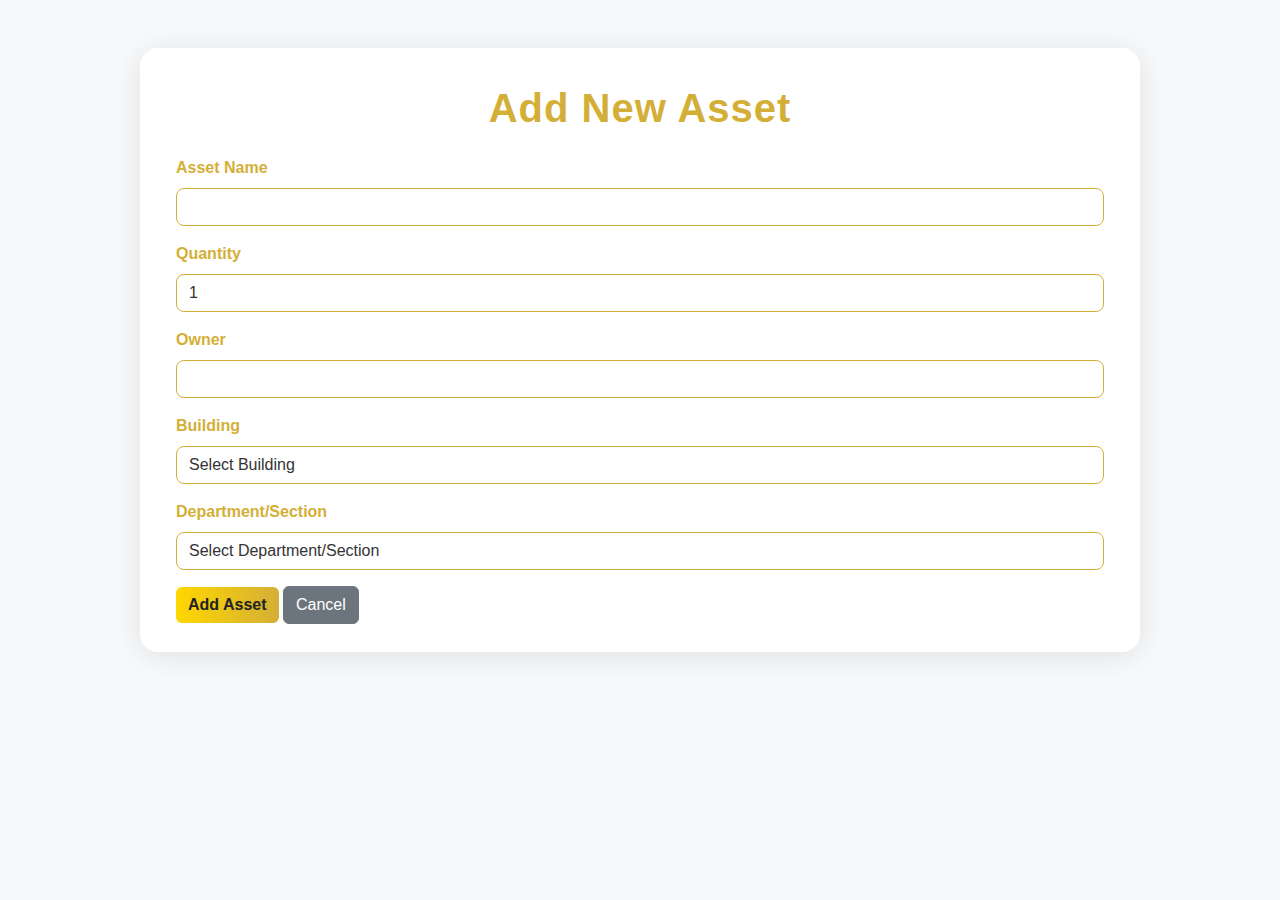
<file: templates/add_asset.html>
<!DOCTYPE html>
<html lang="en">
<head>
    <meta charset="UTF-8">
    <meta name="viewport" content="width=device-width, initial-scale=1.0">
    <title>Add Asset</title>
    <link rel="stylesheet" href="https://cdn.jsdelivr.net/npm/bootstrap@5.3.0/dist/css/bootstrap.min.css">
    <link rel="stylesheet" href="/static/style.css">
</head>
<body>
<div class="container mt-5">
    <h1 class="mb-4">Add New Asset</h1>
    <form method="post">
        <div class="mb-3">
            <label for="name" class="form-label">Asset Name</label>
            <input type="text" class="form-control" id="name" name="name" required>
        </div>
        <div class="mb-3">
            <label for="quantity" class="form-label">Quantity</label>
            <input type="number" class="form-control" id="quantity" name="quantity" min="1" value="1" required>
        </div>
        <div class="mb-3">
            <label for="owner" class="form-label">Owner</label>
            <input type="text" class="form-control" id="owner" name="owner" required>
        </div>
        <div class="mb-3">
            <label for="building" class="form-label">Building</label>
            <select class="form-select" id="building" name="building" required>
                <option value="">Select Building</option>
                <option value="HO">HO (Head Office)</option>
                <option value="Kucu Maabela">Kucu Maabela</option>
            </select>
        </div>
        <div class="mb-3">
            <label for="department" class="form-label">Department/Section</label>
            <select class="form-select" id="department" name="department" required>
                <option value="">Select Department/Section</option>
            </select>
        </div>
        <button type="submit" class="btn btn-success">Add Asset</button>
        <a href="/" class="btn btn-secondary">Cancel</a>
    </form>
</div>
<script>
    const departmentOptions = {
        'HO': ['HR', 'Finance', 'IT', 'Purchasing', 'PR'],
        'Kucu Maabela': ['Kitchen', 'Dining', 'Recipient', 'Store']
    };
    document.getElementById('building').addEventListener('change', function() {
        const building = this.value;
        const departmentSelect = document.getElementById('department');
        departmentSelect.innerHTML = '<option value="">Select Department/Section</option>';
        if (departmentOptions[building]) {
            departmentOptions[building].forEach(function(dep) {
                const opt = document.createElement('option');
                opt.value = dep;
                opt.textContent = dep;
                departmentSelect.appendChild(opt);
            });
        }
    });
</script>
</body>
</html>
</file>
<file: static/style.css>
body {
    background: #f8f9fa;
    font-family: 'Montserrat', 'Roboto', Arial, sans-serif;
    color: #333;
}

.container {
    max-width: 1000px;
    background: #ffffff;
    border-radius: 18px;
    box-shadow: 0 4px 32px rgba(0,0,0,0.1);
    padding: 36px 36px 28px 36px;
    margin-top: 48px;
}

.header-logo {
    display: flex;
    flex-direction: column;
    align-items: center;
    margin-bottom: 10px;
}

.header-logo img {
    height: 70px;
    max-width: 200px;
    object-fit: contain;
    margin-bottom: 8px;
}

h1, .modal-title {
    color: #D4AF37;
    font-weight: 700;
    letter-spacing: 1px;
    text-align: center;
    margin-bottom: 0.5rem;
}

.gold-divider {
    width: 80px;
    height: 4px;
    background: linear-gradient(90deg, #FFD700 0%, #D4AF37 100%);
    border-radius: 2px;
    margin: 0 auto 24px auto;
}

.filters-row {
    display: flex;
    flex-wrap: wrap;
    gap: 16px;
    align-items: flex-end;
    margin-bottom: 18px;
    justify-content: space-between;
}

.filters-row .form-label {
    margin-bottom: 4px;
}

#addAssetBtn {
    min-width: 180px;
    font-size: 1.1em;
    padding: 10px 0;
    box-shadow: 0 2px 8px #D4AF37aa;
    border-radius: 8px;
    margin-top: 8px;
}

.btn-primary, .page-link.active, .btn-success {
    background: linear-gradient(90deg, #FFD700 0%, #D4AF37 100%);
    border: none;
    color: #222;
    font-weight: 600;
}

.btn-primary:hover, .btn-success:hover {
    background: #D4AF37;
    color: #fff;
}

.table {
    background: #ffffff;
    border-radius: 14px;
    overflow: hidden;
    box-shadow: 0 2px 12px rgba(0,0,0,0.1);
    margin-bottom: 0;
}

.table thead th {
    background: linear-gradient(90deg, #FFD700 0%, #D4AF37 100%);
    color: #222;
    font-weight: 700;
    border-bottom: 2px solid #D4AF37;
    position: sticky;
    top: 0;
    z-index: 2;
    padding: 14px 10px;
    font-size: 1.05em;
}

.table td, .table th {
    padding: 12px 10px;
    vertical-align: middle;
}

.table-striped > tbody > tr:nth-of-type(odd) {
    background-color: #f8f9fa;
}

.table-striped > tbody > tr:nth-of-type(even) {
    background-color: #ffffff;
}

.table tbody tr:hover {
    background: #e9ecef;
    transition: background 0.2s;
}

.pagination {
    margin-top: 32px;
}

.pagination .page-link {
    color: #D4AF37;
    border: 1px solid #D4AF37;
    background: #181818;
}

.pagination .page-item.active .page-link, .pagination .page-link.active {
    background: linear-gradient(90deg, #FFD700 0%, #D4AF37 100%);
    color: #222;
    border: none;
}

.form-label {
    color: #D4AF37;
    font-weight: 600;
}

.form-select, .form-control {
    border-radius: 8px;
    border: 1.5px solid #D4AF37;
    background: #ffffff;
    color: #333;
}

.form-select:focus, .form-control:focus {
    background: #ffffff;
    color: #333;
    border-color: #FFD700;
}

.modal-content {
    border-radius: 18px;
    background: #ffffff;
    color: #333;
    box-shadow: 0 4px 24px rgba(0,0,0,0.15);
}

#qrcode {
    margin: 0 auto 8px auto;
    display: inline-block;
    background: #fff;
    padding: 8px;
    border-radius: 8px;
    box-shadow: 0 2px 8px rgba(44,44,44,0.18);
}

#qrCodeLabel {
    color: #D4AF37;
    font-weight: 700;
    font-size: 1.1em;
    letter-spacing: 1px;
}

.btn-danger {
    background: #b71c1c;
    border: none;
    border-radius: 6px;
    font-size: 0.98em;
    padding: 6px 16px;
    transition: background 0.2s, color 0.2s;
}

.btn-danger:hover {
    background: #d32f2f;
    color: #fff;
}

/* ===== LOGIN PAGE STYLES ===== */
.login-container {
    background: white;
    padding: 2rem;
    border-radius: 10px;
    box-shadow: 0 15px 35px rgba(0, 0, 0, 0.1);
    width: 100%;
    max-width: 400px;
}

.logo {
    text-align: center;
    margin-bottom: 2rem;
}

.logo img {
    width: 80px;
    height: 80px;
    margin-bottom: 1rem;
}

.logo h1 {
    color: #333;
    font-size: 1.8rem;
    margin-bottom: 0.5rem;
}

.logo p {
    color: #666;
    font-size: 0.9rem;
}

.form-group {
    margin-bottom: 1.5rem;
}

.form-group label {
    display: block;
    margin-bottom: 0.5rem;
    color: #333;
    font-weight: 500;
}

.form-group input {
    width: 100%;
    padding: 12px;
    border: 2px solid #e1e5e9;
    border-radius: 5px;
    font-size: 1rem;
    transition: border-color 0.3s ease;
}

.form-group input:focus {
    outline: none;
    border-color: #ffd700;
}

.login-btn {
    width: 100%;
    padding: 12px;
    background: linear-gradient(135deg, #ffd700 0%, #ffed4e 100%);
    color: #000000;
    border: none;
    border-radius: 5px;
    font-size: 1rem;
    font-weight: 600;
    cursor: pointer;
    transition: transform 0.2s ease;
}

.login-btn:hover {
    transform: translateY(-2px);
}

.forgot-password {
    text-align: center;
    margin-top: 1rem;
}

.forgot-password a {
    color: #ffd700;
    text-decoration: none;
    font-size: 0.9rem;
}

.forgot-password a:hover {
    text-decoration: underline;
}

.flash-messages {
    margin-bottom: 1rem;
}

.flash-message {
    padding: 10px;
    border-radius: 5px;
    margin-bottom: 0.5rem;
    font-size: 0.9rem;
}

.flash-success {
    background-color: #d4edda;
    color: #155724;
    border: 1px solid #c3e6cb;
}

.flash-error {
    background-color: #f8d7da;
    color: #721c24;
    border: 1px solid #f5c6cb;
}

.flash-info {
    background-color: #d1ecf1;
    color: #0c5460;
    border: 1px solid #bee5eb;
}

.demo-credentials {
    background: #f8f9fa;
    padding: 1rem;
    border-radius: 5px;
    margin-top: 1rem;
    font-size: 0.85rem;
}

.demo-credentials h4 {
    color: #333;
    margin-bottom: 0.5rem;
}

.demo-credentials p {
    color: #666;
    margin-bottom: 0.25rem;
}

/* ===== FORGOT PASSWORD PAGE STYLES ===== */
.forgot-container {
    background: white;
    padding: 2rem;
    border-radius: 10px;
    box-shadow: 0 15px 35px rgba(0, 0, 0, 0.1);
    width: 100%;
    max-width: 400px;
}

.submit-btn {
    width: 100%;
    padding: 12px;
    background: linear-gradient(135deg, #ffd700 0%, #ffed4e 100%);
    color: #000000;
    border: none;
    border-radius: 5px;
    font-size: 1rem;
    font-weight: 600;
    cursor: pointer;
    transition: transform 0.2s ease;
}

.submit-btn:hover {
    transform: translateY(-2px);
}

.back-to-login {
    text-align: center;
    margin-top: 1rem;
}

.back-to-login a {
    color: #ffd700;
    text-decoration: none;
    font-size: 0.9rem;
}

.back-to-login a:hover {
    text-decoration: underline;
}

.info-box {
    background: #e3f2fd;
    padding: 1rem;
    border-radius: 5px;
    margin-bottom: 1rem;
    font-size: 0.85rem;
    color: #1565c0;
}

/* ===== ADD USER PAGE STYLES ===== */
.add-user-container {
    background: white;
    border-radius: 10px;
    box-shadow: 0 15px 35px rgba(0, 0, 0, 0.1);
    padding: 2rem;
    max-width: 600px;
    margin: 0 auto;
}

.header-section {
    text-align: center;
    margin-bottom: 2rem;
}

.header-section img {
    width: 60px;
    height: 60px;
    margin-bottom: 1rem;
}

.header-section h1 {
    color: #333;
    font-size: 1.8rem;
    margin-bottom: 0.5rem;
}

.header-section p {
    color: #666;
    font-size: 0.9rem;
}

.password-requirements {
    background: #f8f9fa;
    padding: 1rem;
    border-radius: 5px;
    margin-top: 1rem;
    font-size: 0.85rem;
}

.password-requirements h6 {
    color: #333;
    margin-bottom: 0.5rem;
}

.password-requirements ul {
    margin-bottom: 0;
    color: #666;
}

.role-info {
    background: #e3f2fd;
    padding: 1rem;
    border-radius: 5px;
    margin-bottom: 1rem;
    font-size: 0.85rem;
    color: #1565c0;
}

/* ===== MANAGE USERS PAGE STYLES ===== */
.manage-users-container {
    background: white;
    border-radius: 10px;
    box-shadow: 0 15px 35px rgba(0, 0, 0, 0.1);
    padding: 2rem;
    max-width: 1200px;
    margin: 0 auto;
}

.user-card {
    border: 1px solid #e1e5e9;
    border-radius: 8px;
    padding: 1rem;
    margin-bottom: 1rem;
    transition: box-shadow 0.3s ease;
}

.user-card:hover {
    box-shadow: 0 5px 15px rgba(0, 0, 0, 0.1);
}

.role-badge {
    font-size: 0.8rem;
    padding: 0.25rem 0.5rem;
}

.role-admin {
    background-color: #dc3545;
    color: white;
}

.role-purchasing {
    background-color: #fd7e14;
    color: white;
}

.user-info {
    display: flex;
    justify-content: space-between;
    align-items: center;
    flex-wrap: wrap;
}

.user-details {
    flex: 1;
}

.user-actions {
    display: flex;
    gap: 0.5rem;
}

.btn-sm {
    padding: 0.25rem 0.5rem;
    font-size: 0.8rem;
}

.stats-card {
    background: linear-gradient(135deg, #ffd700 0%, #ffed4e 100%);
    color: #000000;
    border-radius: 8px;
    padding: 1rem;
    margin-bottom: 1rem;
}

.stats-card h5 {
    margin-bottom: 0.5rem;
}

.stats-grid {
    display: grid;
    grid-template-columns: repeat(auto-fit, minmax(200px, 1fr));
    gap: 1rem;
    margin-bottom: 2rem;
}

/* ===== ASSET INFO PAGE STYLES ===== */
.asset-card {
    background: #ffffff;
    border-radius: 18px;
    box-shadow: 0 4px 32px rgba(0,0,0,0.1);
    padding: 36px 32px 28px 32px;
    margin: 48px auto 0 auto;
    max-width: 500px;
}

.asset-title {
    color: #D4AF37;
    font-weight: 700;
    letter-spacing: 1px;
    text-align: center;
    margin-bottom: 0.5rem;
}

.list-group-item {
    background: #f8f9fa;
    color: #333;
    border: none;
    font-size: 1.08em;
    margin-bottom: 6px;
    border-radius: 8px;
}

/* ===== DEPARTMENT ITEMS PAGE STYLES ===== */
.department-header {
    background: #ffffff;
    border-radius: 12px;
    box-shadow: 0 4px 32px rgba(0,0,0,0.1);
    padding: 20px;
    margin-bottom: 20px;
    text-align: center;
}

.department-title {
    color: #D4AF37;
    font-weight: 700;
    letter-spacing: 1px;
    margin-bottom: 0.5rem;
    font-size: 1.5em;
}

.building-subtitle {
    color: #AAA;
    font-size: 1em;
    margin-bottom: 1rem;
}

.search-section {
    background: #ffffff;
    border-radius: 12px;
    padding: 15px;
    margin-bottom: 20px;
}

.items-container {
    margin-bottom: 20px;
}

.item-card {
    background: #ffffff;
    border-radius: 10px;
    box-shadow: 0 2px 16px rgba(0,0,0,0.1);
    padding: 15px;
    margin-bottom: 12px;
    border-left: 4px solid #D4AF37;
}

.item-name {
    color: #FFD700;
    font-weight: 600;
    font-size: 1.1em;
    margin-bottom: 6px;
}

.item-code {
    color: #888;
    font-size: 0.85em;
    margin-bottom: 8px;
}

.item-details {
    color: #CCC;
    font-size: 0.9em;
}

.item-detail-row {
    display: flex;
    justify-content: space-between;
    margin-bottom: 3px;
    flex-wrap: wrap;
}

.detail-label {
    font-weight: 500;
    color: #999;
    min-width: 70px;
}

.detail-value {
    text-align: right;
    flex: 1;
}

.status-badge {
    display: inline-block;
    padding: 3px 8px;
    border-radius: 12px;
    font-size: 0.8em;
    font-weight: 500;
}

.status-used {
    background: rgba(40, 167, 69, 0.2);
    color: #28a745;
    border: 1px solid #28a745;
}

.status-not-used {
    background: rgba(255, 193, 7, 0.2);
    color: #ffc107;
    border: 1px solid #ffc107;
}

.status-out-of-service {
    background: rgba(220, 53, 69, 0.2);
    color: #dc3545;
    border: 1px solid #dc3545;
}

.no-items {
    text-align: center;
    color: #666;
    font-style: italic;
    margin: 40px 0;
    padding: 40px 20px;
    background: #ffffff;
    border-radius: 12px;
}

.back-btn {
    background: linear-gradient(90deg, #FFD700 0%, #D4AF37 100%);
    color: #222;
    font-weight: 600;
    border: none;
    border-radius: 8px;
    padding: 12px 20px;
    width: 100%;
    margin-bottom: 20px;
}

.back-btn:hover {
    background: #D4AF37;
    color: #fff;
}

.pagination-section {
    background: #ffffff;
    border-radius: 12px;
    padding: 15px;
    margin-bottom: 20px;
}

.pagination .page-link {
    background: #ffffff;
    border: 1px solid #dee2e6;
    color: #D4AF37;
}

.pagination .page-link:hover {
    background: #f8f9fa;
    color: #FFD700;
}

.pagination .page-item.active .page-link {
    background: #D4AF37;
    border-color: #D4AF37;
    color: #222;
}

.stats-info {
    color: #666;
    font-size: 0.9em;
    text-align: center;
    margin-bottom: 10px;
}

/* ===== RESPONSIVE STYLES ===== */
@media (max-width: 900px) {
    .container {
        padding: 12px 2vw 12px 2vw;
    }
    .filters-row {
        flex-direction: column;
        gap: 8px;
    }
    .table thead th, .table td {
        font-size: 0.98em;
        padding: 8px 4px;
    }
}

@media (max-width: 600px) {
    .container {
        padding: 4px 0 4px 0;
    }
    .header-logo img {
        height: 44px;
    }
    h1 {
        font-size: 1.2em;
    }
    .table {
        font-size: 0.92em;
    }
    
    /* Department items responsive */
    body { 
        padding: 8px; 
    }
    .department-header, .search-section, .pagination-section { 
        padding: 12px; 
        margin-bottom: 15px;
    }
    .item-card { 
        padding: 12px; 
    }
    .item-detail-row {
        flex-direction: column;
        margin-bottom: 5px;
    }
    .detail-value {
        text-align: left;
        margin-top: 2px;
    }
    .department-title { 
        font-size: 1.3em; 
    }
    .pagination {
        font-size: 0.9em;
    }
    
    /* Asset info responsive */
    .asset-card { 
        padding: 16px 4vw 16px 4vw; 
    }
}

/* ===== PRINT STYLES FOR BULK QR CODES ===== */
@media print {
    body * {
        visibility: hidden;
    }
    #bulkQrContainer, #bulkQrContainer * {
        visibility: visible;
    }
    #bulkQrContainer {
        position: absolute;
        left: 0;
        top: 0;
        width: 100%;
    }
    .thermal-page {
        page-break-after: always;
        margin: 0;
        padding: 10px;
        width: 100%;
        min-height: 100vh;
    }
    .thermal-page:last-child {
        page-break-after: avoid;
    }
    .thermal-qr-item {
        display: inline-block;
        text-align: center;
        margin: 10px;
        page-break-inside: avoid;
    }
    .thermal-qr-code {
        border: 1px solid #000;
        padding: 5px;
        background: white;
        margin-bottom: 5px;
    }
    .thermal-qr-label {
        font-size: 10px;
        font-weight: bold;
        color: #000;
        text-align: center;
        margin-top: 2px;
    }
    .thermal-layout-3 .thermal-qr-item {
        width: 30%;
        margin: 5px 1.5%;
    }
    .thermal-layout-4 .thermal-qr-item {
        width: 22%;
        margin: 5px 1%;
    }
    .thermal-layout-5 .thermal-qr-item {
        width: 18%;
        margin: 5px 1%;
    }
}

/* ===== QR CODE GRID STYLING ===== */
#bulkQrContainer .col-md-4 {
    min-height: 120px;
    display: flex;
    flex-direction: column;
    justify-content: center;
    align-items: center;
}

#bulkQrContainer img {
    max-width: 100%;
    height: auto;
}

/* Optimize for smaller QR codes */
#bulkQrContainer .col-md-4 .small {
    font-size: 0.75rem;
}

/* ===== MODAL IMPROVEMENTS ===== */
.modal-open {
    overflow: hidden;
}

.modal-xl {
    max-width: 90% !important;
}

.modal-body {
    padding: 1.5rem;
}

/* ===== BETTER LIST GROUP STYLING ===== */
.list-group {
    border-radius: 0.375rem;
}

.list-group-item {
    border-left: none;
    border-right: none;
}

.list-group-item:first-child {
    border-top: none;
}

.list-group-item:last-child {
    border-bottom: none;
}

/* ===== COMPACT FORM STYLING ===== */
.modal-body .mb-4 {
    margin-bottom: 1.5rem !important;
}

.modal-body h6 {
    margin-bottom: 0.75rem;
    color: #495057;
    font-weight: 600;
}

/* ===== IMPROVED SEARCH FORM STYLING ===== */
.card-body {
    padding: 1.5rem;
}

.btn-group .btn {
    border-radius: 0.375rem;
}

.btn-group .btn:not(:last-child) {
    border-top-right-radius: 0;
    border-bottom-right-radius: 0;
}

.btn-group .btn:not(:first-child) {
    border-top-left-radius: 0;
    border-bottom-left-radius: 0;
}

/* ===== BETTER SPACING FOR FILTER ROWS ===== */
.row.mb-3 {
    margin-bottom: 1rem !important;
}

/* ===== IMPROVED BUTTON STYLING ===== */
.btn-outline-primary:hover,
.btn-outline-success:hover,
.btn-outline-info:hover {
    transform: translateY(-1px);
    transition: transform 0.2s ease;
}

/* ===== SEARCH FORM CARD IMPROVEMENTS ===== */
.card {
    border: none;
    box-shadow: 0 0.125rem 0.25rem rgba(0, 0, 0, 0.075);
}

.card-header {
    background: linear-gradient(135deg, #FFD700 0%, #D4AF37 100%);
    color: #333;
    border: none;
    padding: 1rem 1.5rem;
}

.card-header h5 {
    margin: 0;
    font-weight: 600;
}

/* ===== NO OWNER CHECKBOX STYLING ===== */
.form-check {
    margin-bottom: 0.5rem;
}

.form-check-input:checked {
    background-color: #dc3545;
    border-color: #dc3545;
}

.form-check-label {
    color: #ffd700;
    font-weight: 500;
}

.form-check-label i {
    color: #dc3545;
}

/* ===== DISABLED OWNER DROPDOWN STYLING ===== */
.form-select:disabled {
    cursor: not-allowed;
}

.form-text {
    font-size: 0.875rem;
    color: #ffd700;
}

.form-text i {
    color: #ffd700;
}

/* ===== DARK MODE STYLES ===== */
body.dark-mode {
    background: #111;
    color: #f5f5f5;
    transition: all 0.3s ease;
}

body.dark-mode .container {
    background: #181818;
    box-shadow: 0 4px 32px rgba(0,0,0,0.3);
    transition: all 0.3s ease;
}

body.dark-mode .table {
    background: #181818;
    box-shadow: 0 2px 12px rgba(0,0,0,0.3);
    transition: all 0.3s ease;
}

body.dark-mode .table-striped > tbody > tr:nth-of-type(odd) {
    background: #222;
}

body.dark-mode .table-striped > tbody > tr:nth-of-type(even) {
    background: #181818;
}

body.dark-mode .table tbody tr:hover {
    background: #333;
}

body.dark-mode .form-select,
body.dark-mode .form-control {
    background: #222;
    color: #f5f5f5;
    border-color: #444;
    transition: all 0.3s ease;
}

body.dark-mode .form-select:focus,
body.dark-mode .form-control:focus {
    background: #222;
    border-color: #ffd700;
    color: #f5f5f5;
    box-shadow: 0 0 0 0.25rem rgba(255, 215, 0, 0.25);
}

body.dark-mode .modal-content {
    background: #181818;
    color: #f5f5f5;
    box-shadow: 0 4px 32px rgba(0,0,0,0.5);
    transition: all 0.3s ease;
}

body.dark-mode .asset-card {
    background: #181818;
    box-shadow: 0 2px 12px rgba(0,0,0,0.3);
    transition: all 0.3s ease;
}

body.dark-mode .list-group-item {
    background: #222;
    color: #f5f5f5;
    transition: all 0.3s ease;
}

body.dark-mode .department-header {
    background: #181818;
    box-shadow: 0 2px 12px rgba(0,0,0,0.3);
    transition: all 0.3s ease;
}

body.dark-mode .search-section {
    background: #181818;
    transition: all 0.3s ease;
}

body.dark-mode .item-card {
    background: #181818;
    box-shadow: 0 2px 12px rgba(0,0,0,0.3);
    transition: all 0.3s ease;
}

body.dark-mode .no-items {
    background: #181818;
    color: #888;
    transition: all 0.3s ease;
}

body.dark-mode .pagination-section {
    background: #181818;
    transition: all 0.3s ease;
}

body.dark-mode .pagination .page-link {
    background: #222;
    border-color: #444;
    color: #f5f5f5;
    transition: all 0.3s ease;
}

body.dark-mode .pagination .page-link:hover {
    background: #333;
}

body.dark-mode .stats-info {
    color: #888;
}

body.dark-mode .card-header {
    background: linear-gradient(135deg, #000000 0%, #333333 100%);
    color: white;
    transition: all 0.3s ease;
}

body.dark-mode .card {
    background: #181818;
    color: #f5f5f5;
    transition: all 0.3s ease;
}

/* Dark mode for login page */
body.dark-mode .login-container {
    background: #181818;
    color: #f5f5f5;
    transition: all 0.3s ease;
}

body.dark-mode .logo h1 {
    color: #ffd700;
    transition: all 0.3s ease;
}

body.dark-mode .logo p {
    color: #ccc;
    transition: all 0.3s ease;
}

body.dark-mode .form-group label {
    color: #f5f5f5;
    transition: all 0.3s ease;
}

/* Dark mode for form labels */
body.dark-mode .form-label {
    color: #e9ecef;
}

/* Dark mode for input groups */
body.dark-mode .input-group .form-control {
    background-color: #2b3035;
    border-color: #495057;
    color: #e9ecef;
}

body.dark-mode .input-group .form-control:focus {
    background-color: #2b3035;
    border-color: #ffd700;
    color: #e9ecef;
}
</file>
